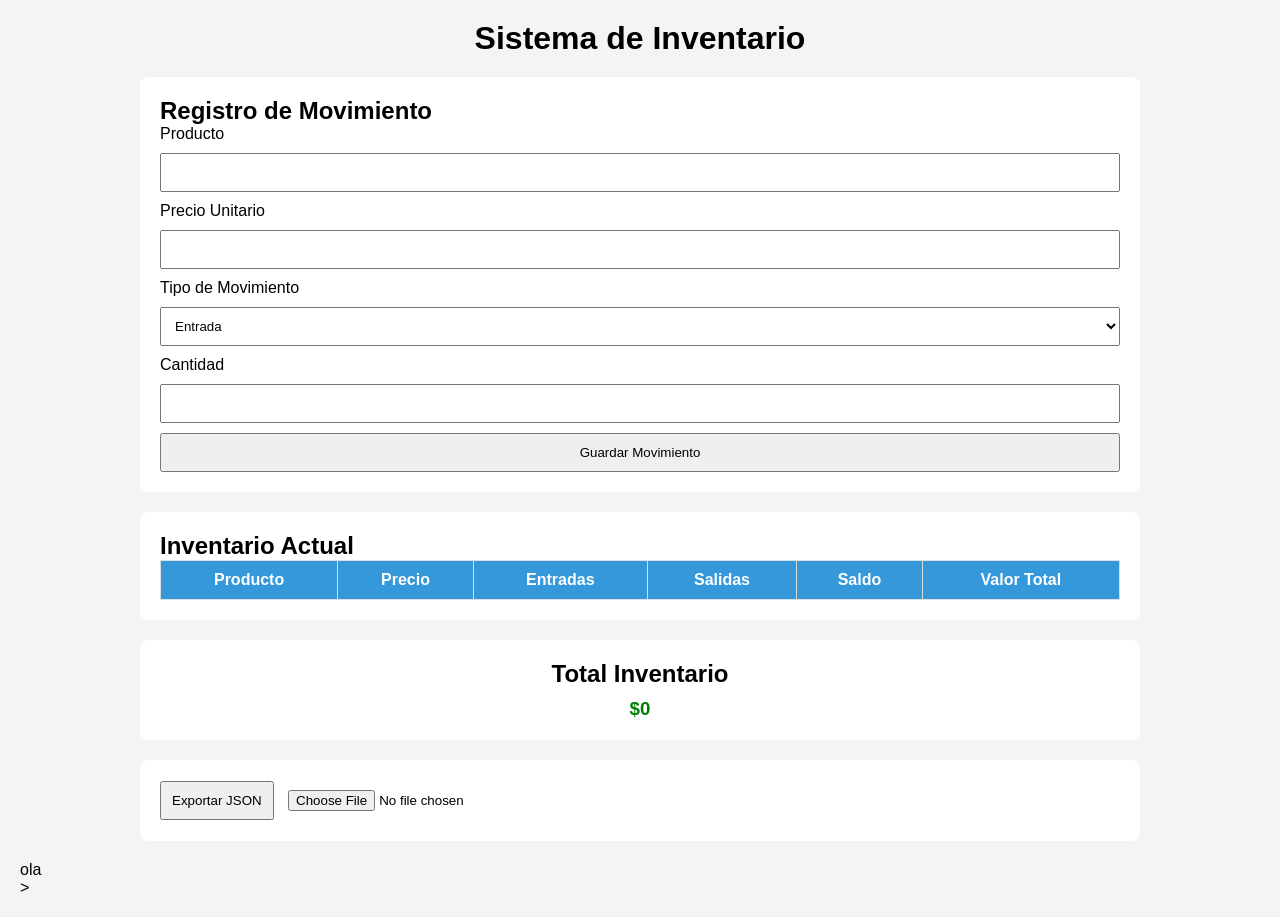
<file: DOMJSON/index.html>
<!DOCTYPE html>
<html lang="es">
<head>
    <meta charset="UTF-8">
    <meta name="viewport" content="width=device-width, initial-scale=1.0">
    <title>Control de Inventario</title>
    <link rel="stylesheet" href="estilos.css">
</head>
<body>

<header>
    <h1>Sistema de Inventario</h1>
</header>

<main>

    <section class="formulario">
        <h2>Registro de Movimiento</h2>

        <form id="inventarioForm">

            <label for="producto">Producto</label>
            <input type="text" id="producto" required>

            <label for="precio">Precio Unitario</label>
            <input type="number" id="precio" min="0" required>

            <label for="tipo">Tipo de Movimiento</label>
            <select id="tipo">
                <option value="entrada">Entrada</option>
                <option value="salida">Salida</option>
            </select>

            <label for="cantidad">Cantidad</label>
            <input type="number" id="cantidad" min="1" required>

            <button type="submit">Guardar Movimiento</button>

        </form>
    </section>

    <section>
        <h2>Inventario Actual</h2>

        <table>
            <thead>
                <tr>
                    <th>Producto</th>
                    <th>Precio</th>
                    <th>Entradas</th>
                    <th>Salidas</th>
                    <th>Saldo</th>
                    <th>Valor Total</th>
                </tr>
            </thead>

            <tbody id="tablaInventario"></tbody>

        </table>
    </section>

    <section class="resumen">
        <h2>Total Inventario</h2>
        <h3 id="totalInventario">$0</h3>
    </section>

    <section class="acciones">
        <button id="exportar">Exportar JSON</button>

        <input type="file"
               id="importarArchivo"
               accept=".json">
    </section>

</main>
<footer>ola</footer>>
<script src="codigo.js"></script>
</body>
</html>
</file>
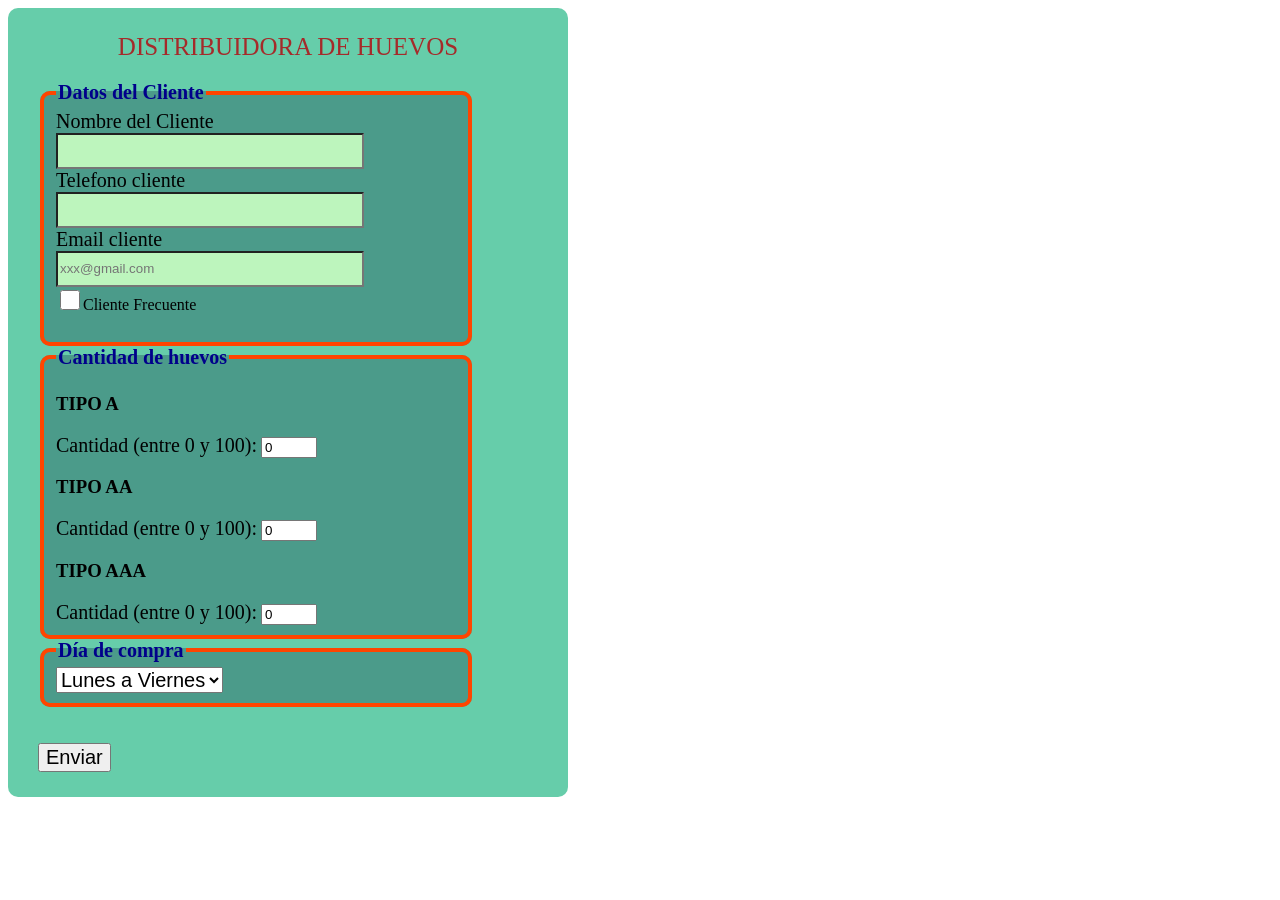
<file: Ejercicios js/index.html>
<!DOCTYPE html>
<html lang="es">

<head>
  <meta charset="UTF-8">
  <meta name="viewport" content="width=device-width, initial-scale=1.0">
  <link rel="stylesheet" href="./estilo.css">
  <title>Ejercicios con el DOM</title>
</head>

<body>
  <main class="contenedor">
    <article class="titulo">DISTRIBUIDORA DE HUEVOS</article>
    <form>
      <fieldset>
        <legend>Datos del Cliente</legend>
        <label for="cliente" class="label">Nombre del Cliente</label><br>
        <input type="text" class="input" id="cliente" name="cliente" /><br />
        <label class="label" for="tel">Telefono cliente</label><br>
        <input class="input" type="tel" id="tel" name="tel" /><br />
        <label class="label" for="email">Email cliente</label><br>
        <input class="input" type="email" id="email" name="email" placeholder="xxx@gmail.com" /><br />
        <input type="checkbox" name="frec" id="frec" value="frecuente" />Cliente Frecuente<br /><br>
      </fieldset>
      <fieldset>
        <legend>Cantidad de huevos</legend>
        <h3>TIPO A</h3>
        <label for="cantA">Cantidad (entre 0 y 100):</label>
        <input type="number" id="cantA" name="cantA" min="0" max="100" value="0">
        <h3>TIPO AA</h3>
        <label for="cantAA">Cantidad (entre 0 y 100):</label>
        <input type="number" id="cantAA" name="cantAA" min="0" max="100" value="0">
        <h3>TIPO AAA</h3>
        <label for="cantAAA">Cantidad (entre 0 y 100):</label>
        <input type="number" id="cantAAA" name="cantAAA" min="0" max="100" value="0">
      </fieldset>
      <fieldset>
        <legend>Día de compra</legend>
        <select id="dia" name="Seleccione día">
          <option value="1">Lunes a Viernes</option>
          <option value="2">Sábado</option>
          <option value="3">Domingo</option>
        </select>
      </fieldset><br><br>
      <button type="button" onclick="recogerDatos()">Enviar</button>
    </form>    
  </main>

  <script src="./codigo.js"></script>
</body>

</html>
</file>
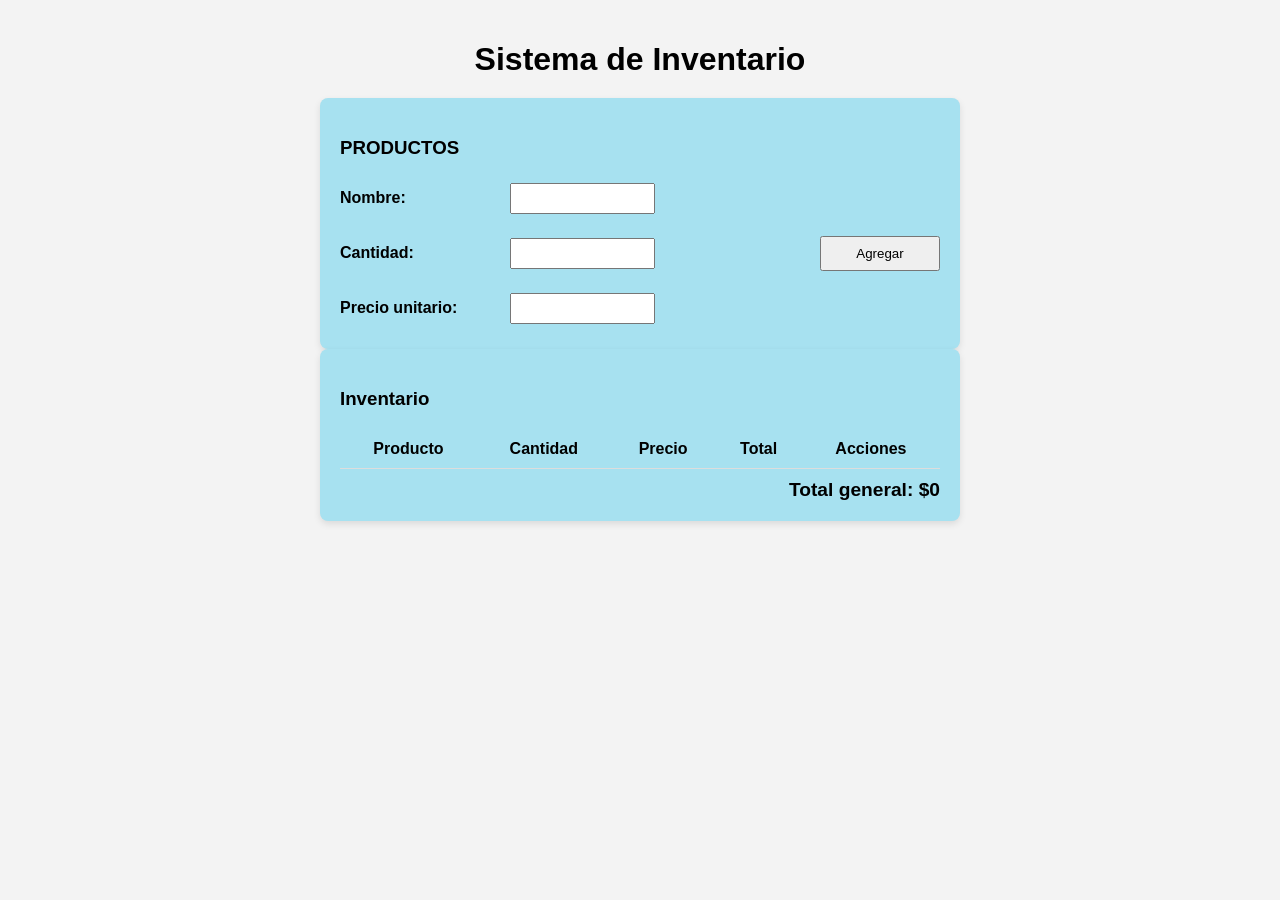
<file: inventario1/index.html>
<!DOCTYPE html>
<html lang="es">

<head>
  <meta charset="UTF-8" />
  <meta name="viewport" content="width=device-width, initial-scale=1.0" />
  <link rel="stylesheet" href="./style.css">
  <title>Inventario Interactivo</title>
</head>

<body>
  <h1>Sistema de Inventario</h1>

  <section class="card">
    <h3>PRODUCTOS</h3>

    <section class="form-grid">
      <label for="nombre">Nombre:</label>
      <input type="text" id="nombre" />
      <section></section> <!-- Celda vacía para mantener alineación -->
      <label for="cantidad">Cantidad:</label>
      <input type="number" id="cantidad" />
      <button id="btnAgregar" class="btn-form">Agregar</button>
      <label for="precio">Precio unitario:</label>
      <input type="number" id="precio" />
      <section></section> <!-- Celda vacía para mantener alineación -->
    </section>
  </section>

  <section class="card">
    <h3>Inventario</h3>

    <table id="tabla">
      <thead>
        <tr>
          <th>Producto</th>
          <th>Cantidad</th>
          <th>Precio</th>
          <th>Total</th>
          <th>Acciones</th>
        </tr>
      </thead>
      <tbody></tbody>
    </table>

    <section class="total" id="totalGeneral">Total general: $0</section>
  </section>

  <script src="./main.js" defer></script>
</body>

</html>
</file>
<file: DOMJSON/estilos.css>
*{
    margin:0;
    padding:0;
    box-sizing:border-box;
}

body{
    font-family:Arial, sans-serif;
    background:#f4f4f4;
    padding:20px;
}

header{
    text-align:center;
    margin-bottom:20px;
}

main{
    max-width:1000px;
    margin:auto;
}

section{
    background:white;
    padding:20px;
    margin-bottom:20px;
    border-radius:8px;
}

form{
    display:grid;
    gap:10px;
}

input,
select,
button{
    padding:10px;
}

button{
    cursor:pointer;
}

table{
    width:100%;
    border-collapse:collapse;
}

table th,
table td{
    border:1px solid #ddd;
    padding:10px;
    text-align:center;
}

table th{
    background:#3498db;
    color:white;
}

.resumen{
    text-align:center;
}

#totalInventario{
    color:green;
    margin-top:10px;
}
</file>
<file: Ejercicios js/estilo.css>
.contenedor {
    max-width: 500px;
    width: 100%;
    padding: 25px 30px;
    background-color: mediumaquamarine;
    border-radius: 10px;
}

.titulo{
    font-size: 25px;
    font-weight: 500;
    text-align: center;
    color: brown;
    margin-bottom: 20px;
}

.input {
    width: 300px;
    height: 30px;
    background-color: rgb(189, 245, 189);
}

#frec {
    width: 20px;
    height: 20px;
}

fieldset {
    width: 80%;
    border: 4px solid orangered;
    border-radius: 10px;
    background: rgb(75, 155, 138);
}

legend {
    color: darkblue;
    font-weight: bold;
    font-size: 20px;
}

label, select, button {
    font-size: 20px;
}
</file>
<file: inventario1/style.css>
body {
  font-family: Arial, sans-serif;
  background: #f3f3f3;
  margin: 0;
  padding: 20px;
}

h1 {
  text-align: center;
  margin-bottom: 20px;
}

.card {
  background: rgb(167, 225, 240);
  padding: 20px;
  border-radius: 8px;
  max-width: 600px;
  margin: auto;
  box-shadow: 0 3px 7px rgba(0, 0, 0, 0.1);
}

.form-grid {
  display: grid;
  grid-template-columns: 150px 1fr 120px; /* label — input — botón */
  gap: 12px 20px;
  align-items: center;
}

.btn-form {
  padding: 8px 15px;
  cursor: pointer;
}

.form-grid label {
  font-weight: bold;
}

.form-grid input {
  padding: 6px;
  width: 50%;
  box-sizing: border-box;
}

input,
button {
  padding: 8px;
  margin: 5px 0;
}

table {
  width: 100%;
  border-collapse: collapse;
  margin-top: 20px;
}

th,
td {
  padding: 10px;
  text-align: center;
  border-bottom: 1px solid #ddd;
}

tr.low-stock {
  background: #ffe6e6;
}

button {
  cursor: pointer;
}

#btnFinalizar {
  background-color: #2ecc71;
  color: white;
  padding: 10px 15px;
  border: none;
  cursor: pointer;
  border-radius: 5px;
}

#btnFinalizar:hover {
  background-color: #27ae60;
}

.total {
  font-size: 1.2rem;
  font-weight: bold;
  margin-top: 10px;
  text-align: right;
}

.edit-input {
  width: 70px;
}
</file>
